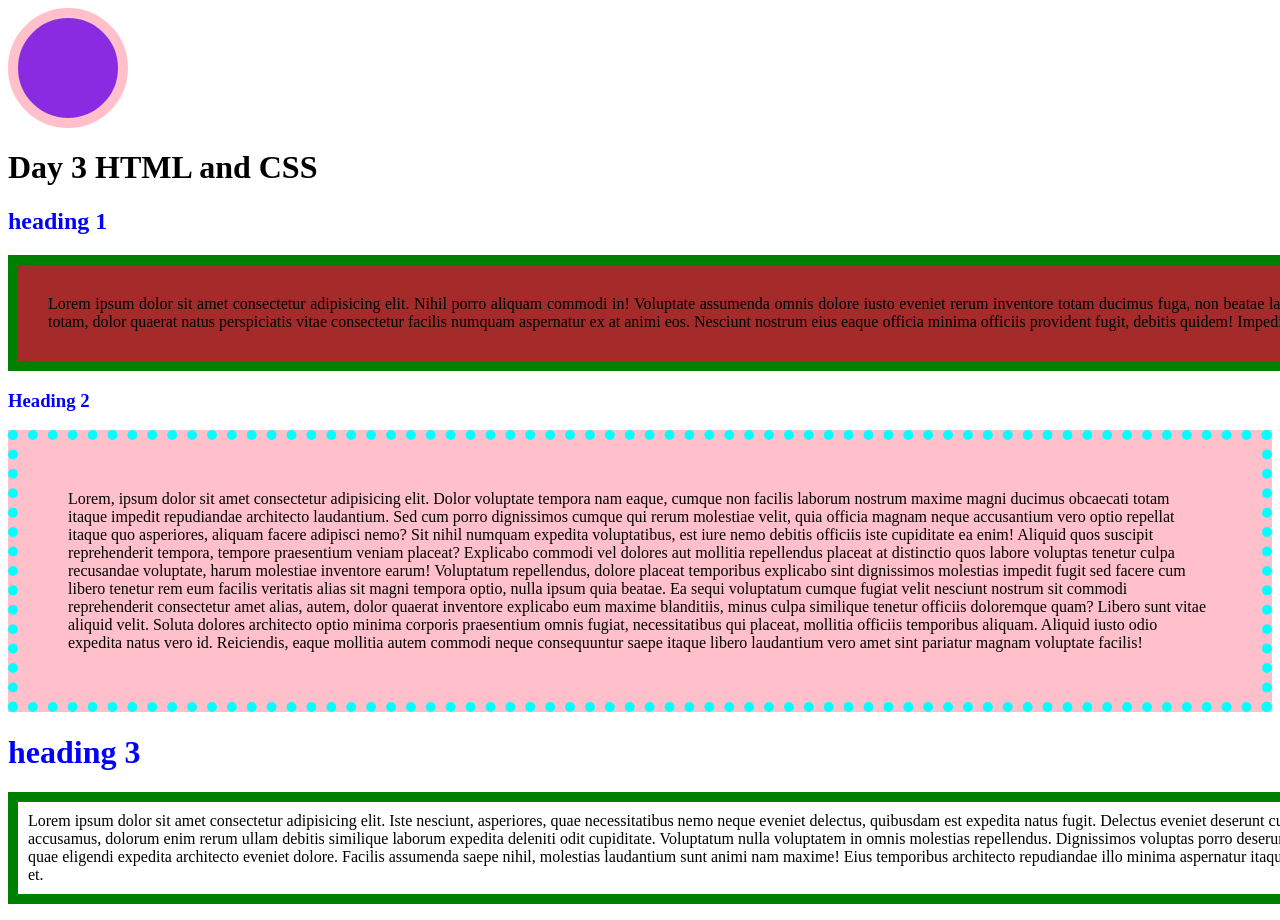
<file: 3rdday/index.html>
<!DOCTYPE html>
<html lang="en">
<head>
    <meta charset="UTF-8">
    <meta name="viewport" content="width=device-width, initial-scale=1.0">
    <title>Document</title>
    <link rel="stylesheet" href="style.css">
</head>

<body>
    <div></div>
<h1>Day 3 HTML and CSS</h1>
    <h2 class="heading">heading 1</h2>
<p class="paragraph">Lorem ipsum dolor sit amet consectetur adipisicing elit. Nihil porro aliquam commodi in! Voluptate assumenda omnis dolore iusto eveniet rerum inventore totam ducimus fuga, non beatae laboriosam molestiae voluptates in velit dignissimos commodi unde dicta quasi dolorum, ea quibusdam blanditiis atque. Illum hic nam repellendus inventore corporis. Neque eveniet labore ratione atque totam, dolor quaerat natus perspiciatis vitae consectetur facilis numquam aspernatur ex at animi eos. Nesciunt nostrum eius eaque officia minima officiis provident fugit, debitis quidem! Impedit praesentium totam consequatur repudiandae rerum! Itaque facilis, porro amet deserunt harum quo sequi nisi, consectetur culpa ex corrupti maxime in minima velit.</p>
<h3 class="heading2"><b>Heading 2</b></h3>
<p class="paragraph2">Lorem, ipsum dolor sit amet consectetur adipisicing elit. Dolor voluptate tempora nam eaque, cumque non facilis laborum nostrum maxime magni ducimus obcaecati totam itaque impedit repudiandae architecto laudantium. Sed cum porro dignissimos cumque qui rerum molestiae velit, quia officia magnam neque accusantium vero optio repellat itaque quo asperiores, aliquam facere adipisci nemo? Sit nihil numquam expedita voluptatibus, est iure nemo debitis officiis iste cupiditate ea enim! Aliquid quos suscipit reprehenderit tempora, tempore praesentium veniam placeat? Explicabo commodi vel dolores aut mollitia repellendus placeat at distinctio quos labore voluptas tenetur culpa recusandae voluptate, harum molestiae inventore earum! Voluptatum repellendus, dolore placeat temporibus explicabo sint dignissimos molestias impedit fugit sed facere cum libero tenetur rem eum facilis veritatis alias sit magni tempora optio, nulla ipsum quia beatae. Ea sequi voluptatum cumque fugiat velit nesciunt nostrum sit commodi reprehenderit consectetur amet alias, autem, dolor quaerat inventore explicabo eum maxime blanditiis, minus culpa similique tenetur officiis doloremque quam? Libero sunt vitae aliquid velit. Soluta dolores architecto optio minima corporis praesentium omnis fugiat, necessitatibus qui placeat, mollitia officiis temporibus aliquam. Aliquid iusto odio expedita natus vero id. Reiciendis, eaque mollitia autem commodi neque consequuntur saepe itaque libero laudantium vero amet sint pariatur magnam voluptate facilis!</p>
<h1 class="heading3">heading 3</h1>
<p class="paragraph3">Lorem ipsum dolor sit amet consectetur adipisicing elit. Iste nesciunt, asperiores, quae necessitatibus nemo neque eveniet delectus, quibusdam est expedita natus fugit. Delectus eveniet deserunt culpa? Nesciunt animi officiis quod voluptates laborum fuga rerum nam eos earum sed dolorum cumque ex neque, pariatur possimus voluptatum rem fugiat dignissimos. Ipsum soluta eaque accusamus, dolorum enim rerum ullam debitis similique laborum expedita deleniti odit cupiditate. Voluptatum nulla voluptatem in omnis molestias repellendus. Dignissimos voluptas porro deserunt temporibus suscipit! Nostrum saepe quibusdam aliquid adipisci sunt suscipit doloribus temporibus vero totam natus, quod soluta ipsam, consequatur placeat est qui quas voluptate reprehenderit ex quae eligendi expedita architecto eveniet dolore. Facilis assumenda saepe nihil, molestias laudantium sunt animi nam maxime! Eius temporibus architecto repudiandae illo minima aspernatur itaque nihil ipsam cumque qui voluptate quaerat doloremque et repellat quibusdam quam voluptatibus molestiae unde, similique dolor, suscipit explicabo, nulla soluta a! Id iste voluptatum quas molestiae et.</p>
</body>
</html>
</file>
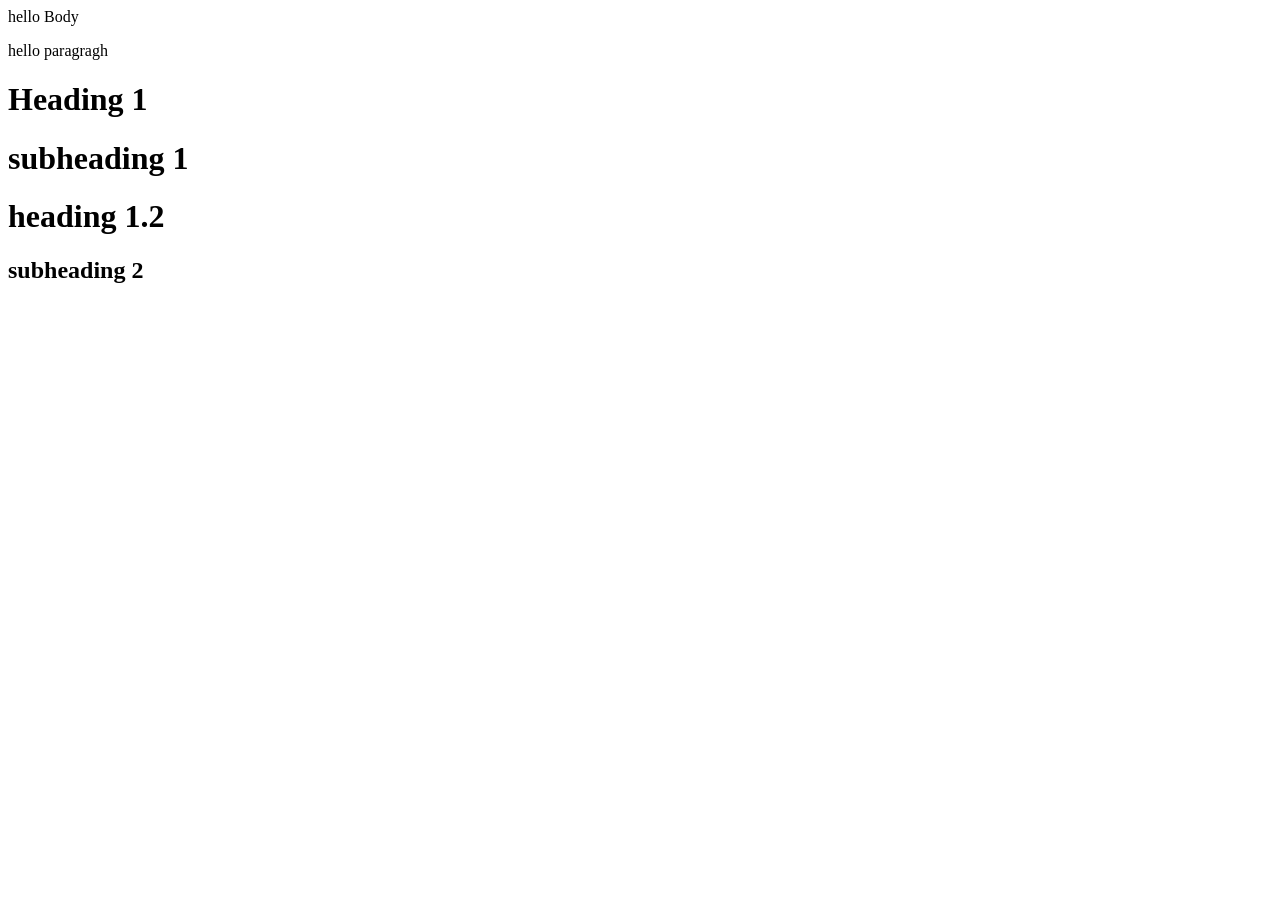
<file: day1/index.html>
<html>
    <head>
        <title>
            Title of webpage
        </title>
    </head>
        <body>
            hello Body
            <p>
                hello paragragh
            </p>
            <h1>
                Heading 1
                <h1>
                    subheading 1
                </h1>
            </h1>
            <h1>
                heading 1.2
                <h2>
                    subheading 2
                </h2>
            </h1>
        </body>
</html>
</file>
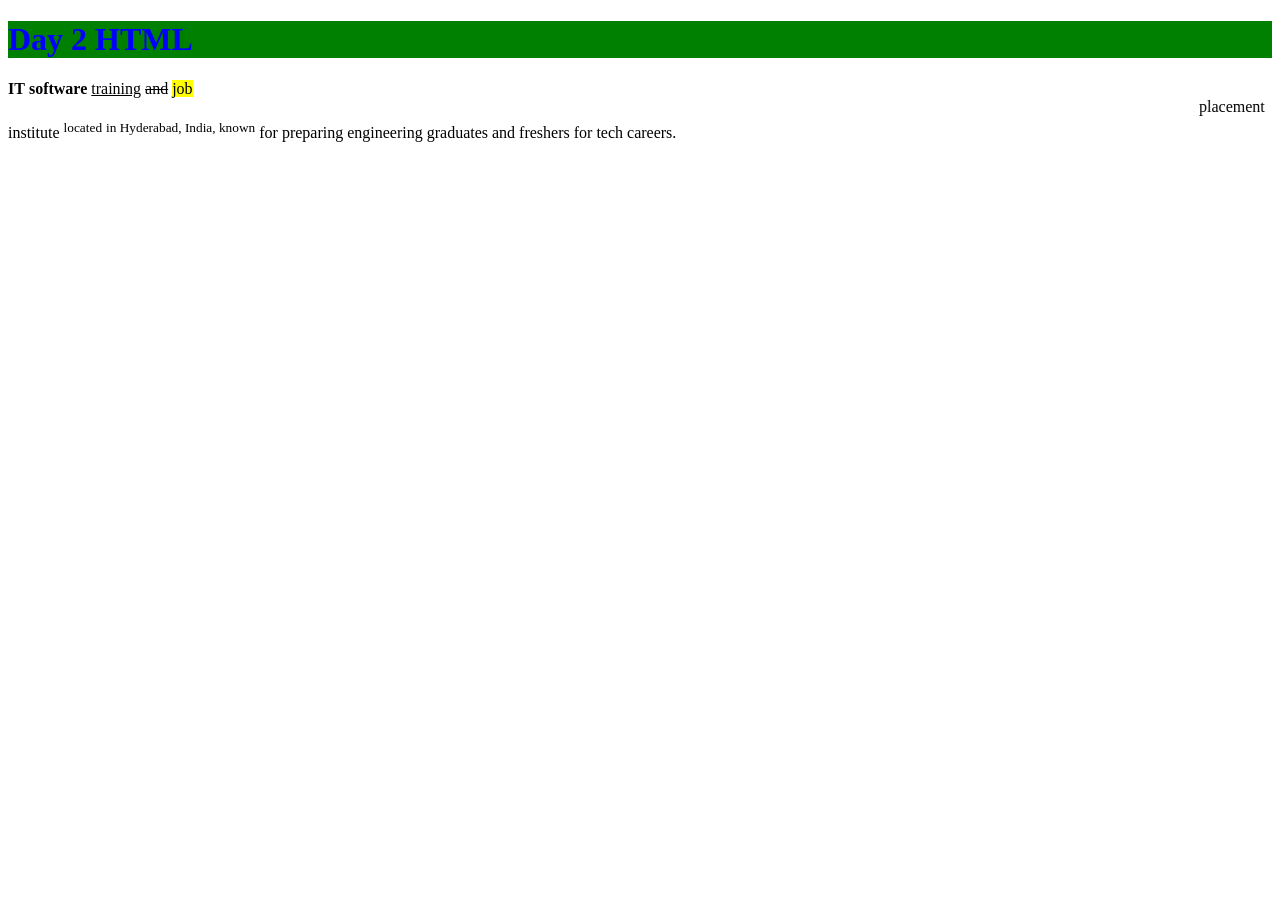
<file: day2/index.html>
<!DOCTYPE html>
<html lang="en">
<head>
    <meta charset="UTF-8">
    <meta name="viewport" content="width=device-width, initial-scale=1.0">
    <title>CVCorp</title>
    <link rel="stylesheet" href="style.css">
</head>
<body>
    <h1 class ="heading">Day 2 HTML </h1>
    <p>  <b>IT</b> <b>software</b> <u>training</u> <s>and</s> <mark>job</mark> <marquee>placement </marquee>institute
         <sup>located</sup> <sup>in Hyderabad, India, known</sup> for preparing engineering graduates and freshers for tech careers.</p>
         <!--tag attribute="value"content-->
</body>
</html>
</file>
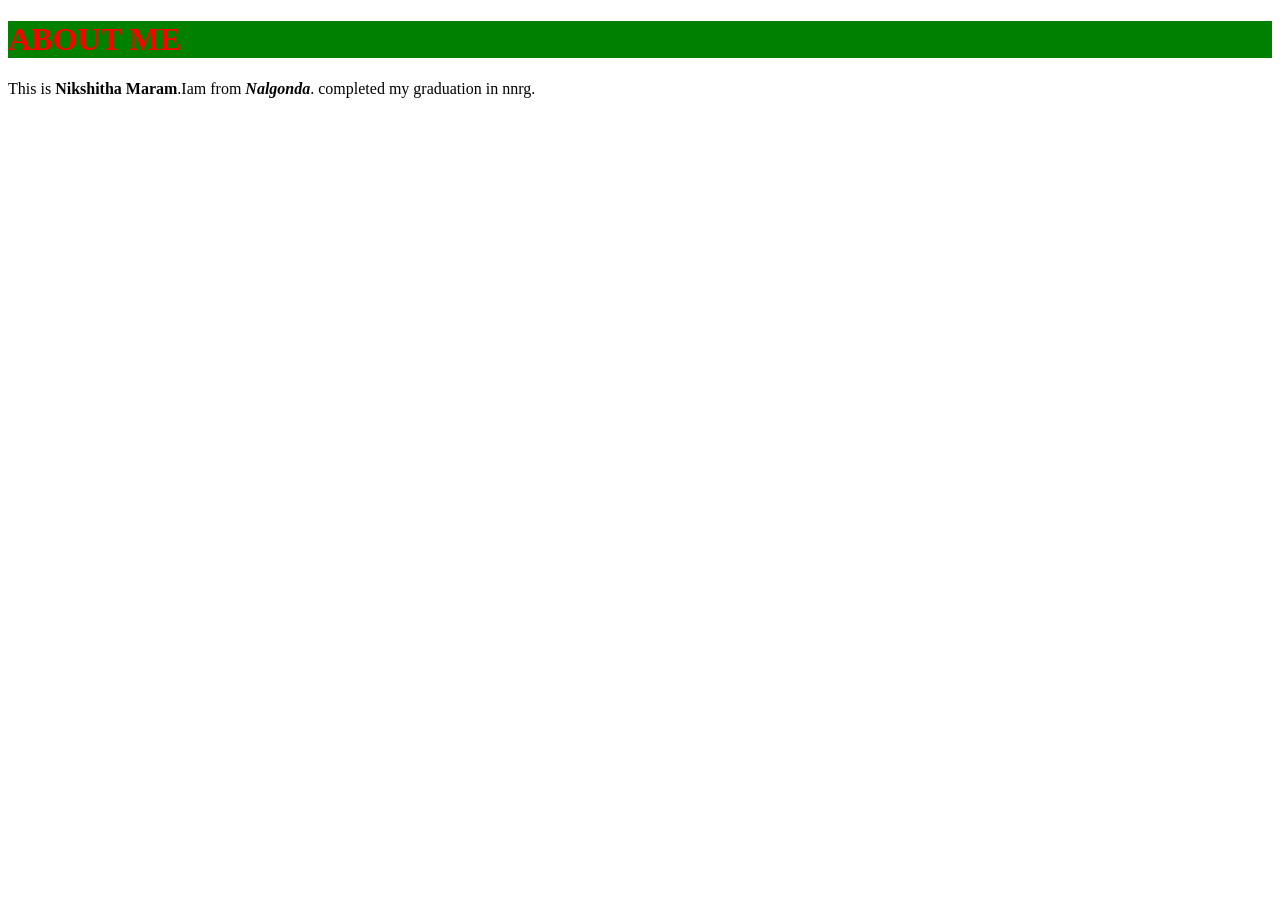
<file: day2practice/index.html>
<!DOCTYPE html>
<html lang="en">
<head>
    <meta charset="UTF-8">
    <meta name="viewport" content="width=device-width, initial-scale=1.0">
    <title>wedpage</title>
    <link rel="stylesheet" href="style.css">
</head>
<h1>ABOUT ME</h1>
<body>
    <p>This is <b>Nikshitha Maram</b>.Iam from <i><b>Nalgonda</b></i>. completed my graduation in nnrg.</p>
</body>
</html>
</file>
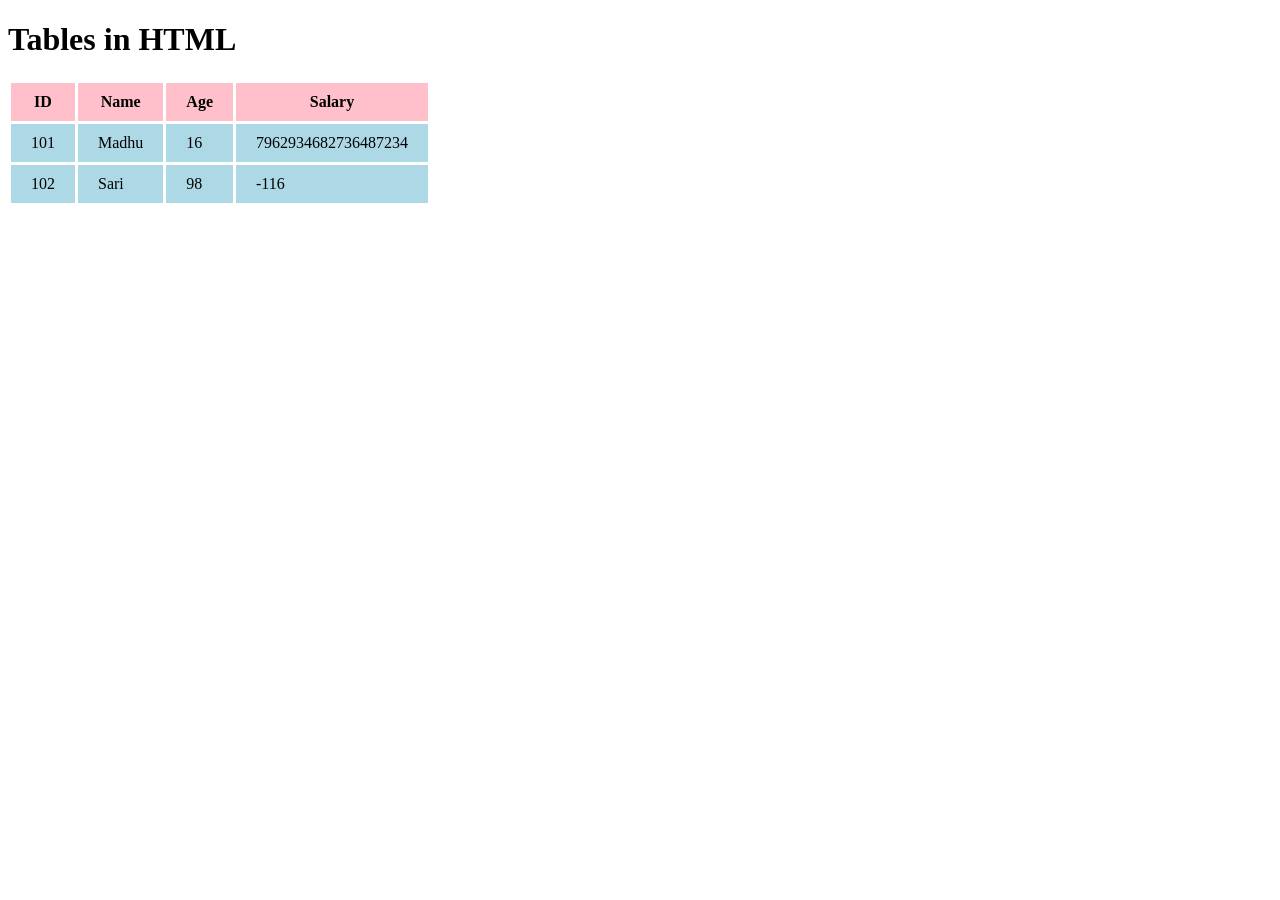
<file: day5/index.html>
<!DOCTYPE html>
<html lang="en">
<head>
    <meta charset="UTF-8">
    <meta name="viewport" content="width=device-width, initial-scale=1.0">
    <title>Document</title>
    <link rel="stylesheet" href="style.css">
</head>
<body>

    <h1>Tables in HTML</h1>

    <table>
        <tr>
            <th>ID</th>
            <th>Name</th>
            <th>Age</th>
            <th>Salary</th>
        </tr>
        <tr>
            <td>101</td>
            <td>Madhu</td>
            <td>16</td>
            <td>7962934682736487234</td>
        </tr>
        <tr>
            <td>102</td>
            <td>Sari</td>
            <td>98</td>
            <td>-116</td>
        </tr>
    </table>

    <!-- 
        ID Name Age
        -- ---- --
        -- ---- --
        -- ---- --
        -- ---- --
    -->
    
</body>
</html>
</file>
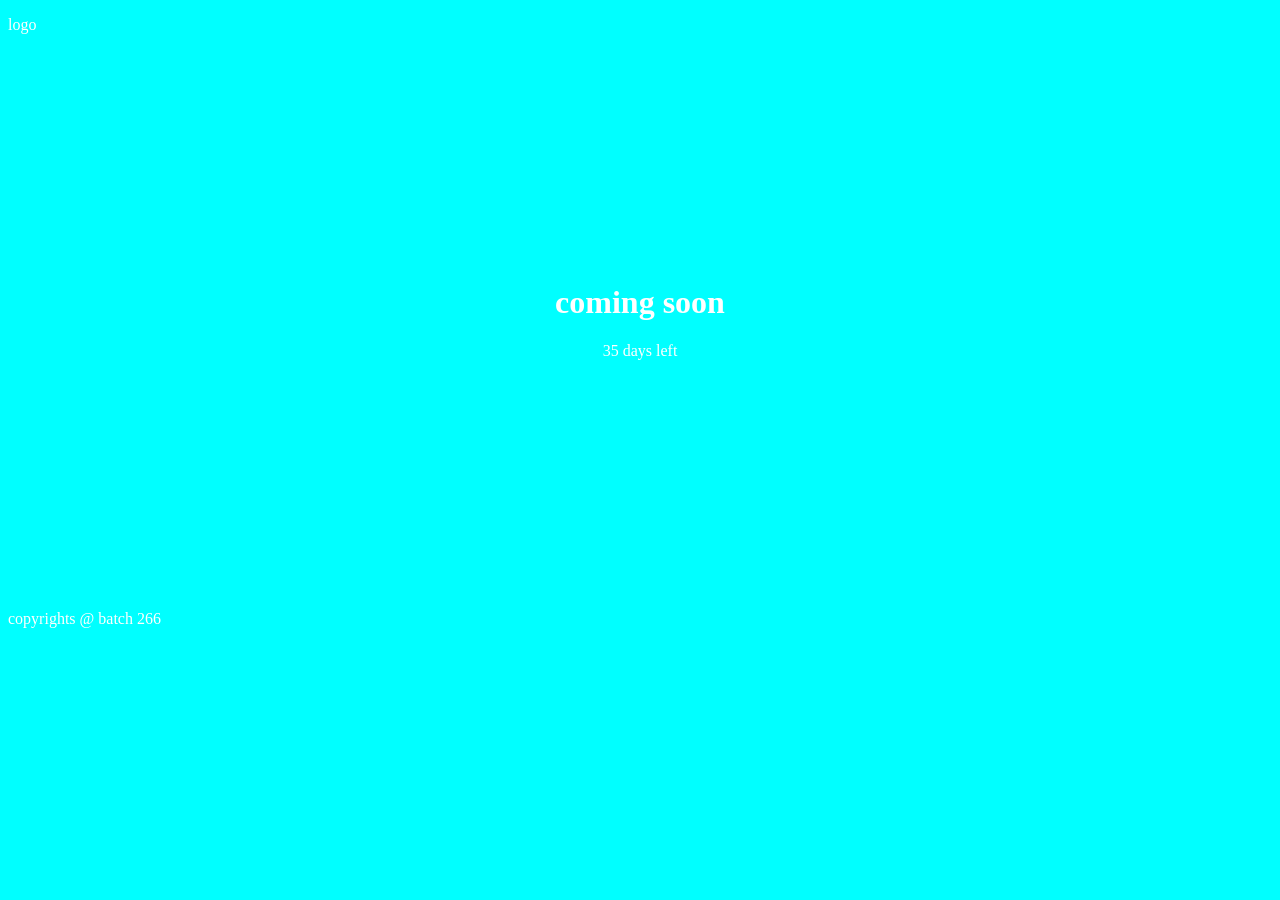
<file: day6/index.html>
<!DOCTYPE html>
<html lang="en">
<head>
    <meta charset="UTF-8">
    <meta name="viewport" content="width=device-width, initial-scale=1.0">
    <title>Document</title>
    <link rel="stylesheet" href="style.css">
</head>
<body>

    <p>logo</p>

    <h1>coming soon</h1>

    <p class="days">35 days left</p>

    <p class="copy">copyrights @ batch 266</p>
    
</body>
</html>
</file>
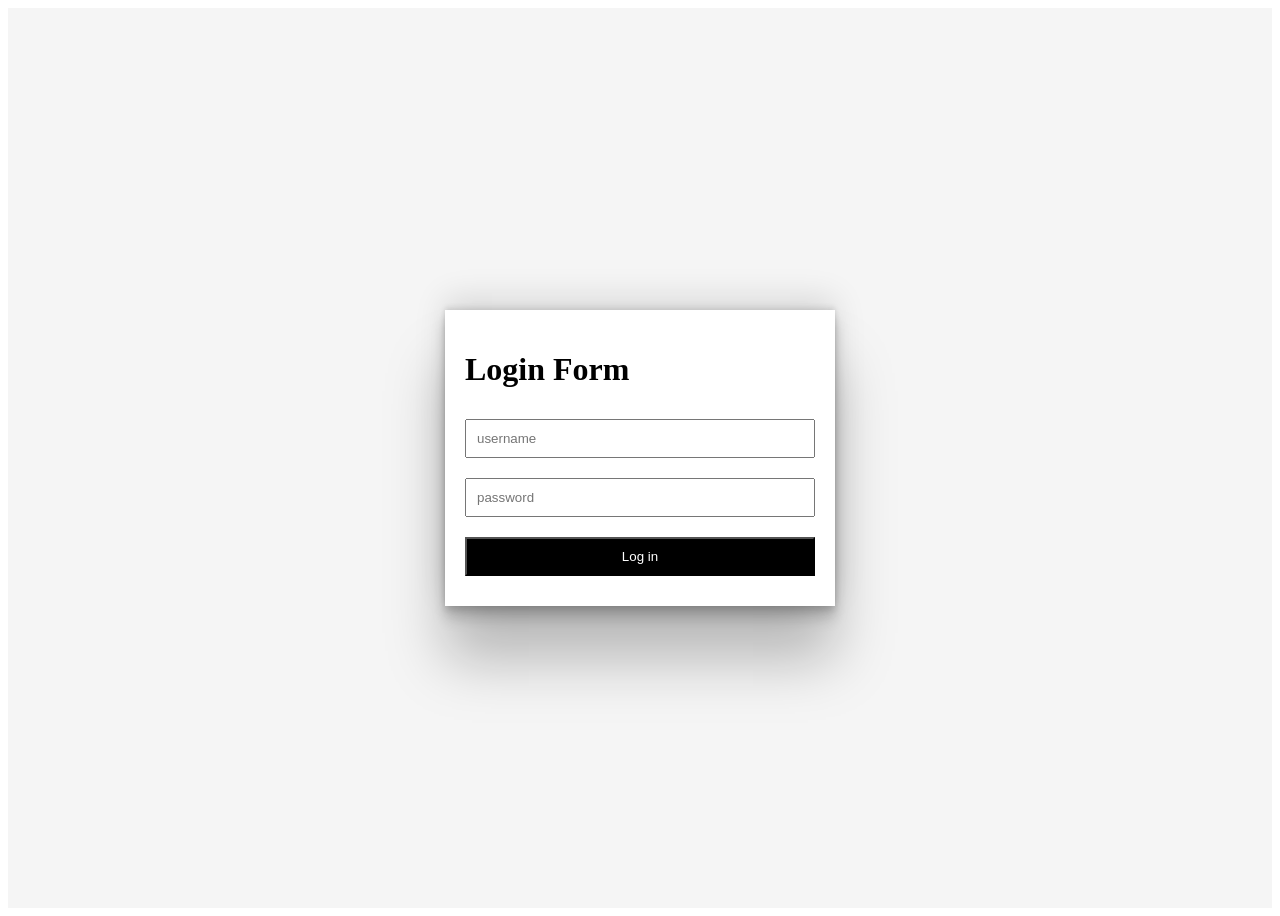
<file: day7/index.html>
<!DOCTYPE html>
<html lang="en">
<head>
    <meta charset="UTF-8">
    <meta name="viewport" content="width=device-width, initial-scale=1.0">
    <title>Document</title>
    <link rel="stylesheet" href="style.css">
</head>
<body>
    
    <div class="form-container">
        <form>
            <h1>Login Form</h1>
    
            <input type="text" placeholder="username">
            <input type="password" placeholder="password">
            <input type="submit" value="Log in">
        </form>
    </div>

</body>
</html>
</file>
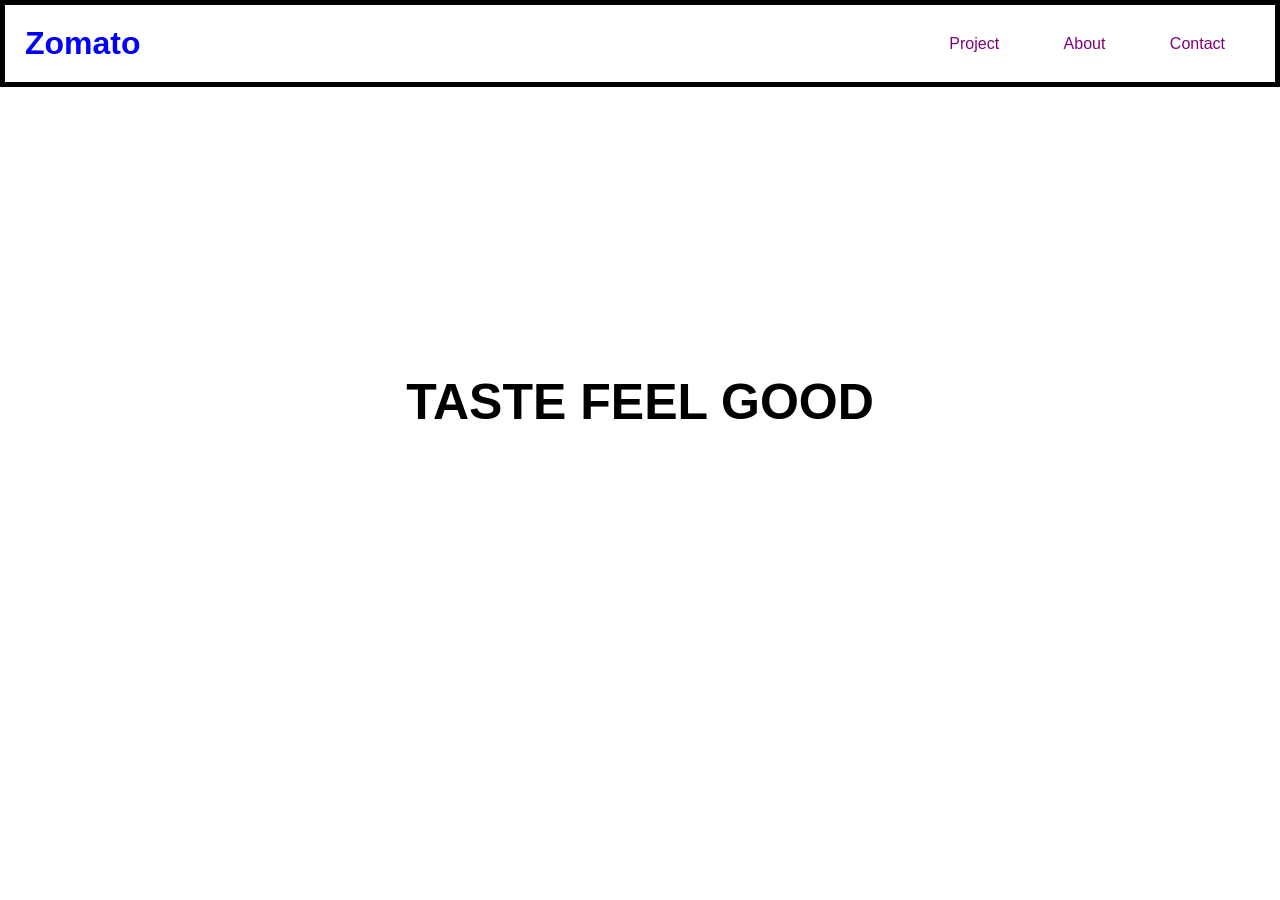
<file: day8/index.html>
<!DOCTYPE html>
<html lang="en">
<head>
    <meta charset="UTF-8">
    <meta name="viewport" content="width=device-width, initial-scale=1.0">
    <title>Document</title>
    <link rel="stylesheet" href="style.css ">
</head>
<body>
    <div class="navbar">
        <h1>Zomato</h1>
        <div>
            <a href="">Project</a>
            <a href="">About</a>
            <a href="">Contact</a>
        </div>
    </div>
    <div class="hero">
        <h1>
            TASTE FEEL GOOD
        </h1>
    </div>
</body>
</html>
</file>
<file: 3rdday/style.css>
.heading{
    color:blue;
}
.heading2
{

    color:blue;
}
.heading3
{
    color:blue;
}
.paragraph2
{
border-style:dotted;
border-width:10px;
border-color:aqua;
padding:50px;
margin-top: 10px;
background-color:pink;
}
.paragraph3
{
    border:10px solid green;
    padding:10px;
    border-width:10px;
    width:200%;

}
.paragraph
{
    border-style: solid;
    border-color:green;
    border-width:10px;
    width: 200%;
    text-align:justify;

    padding:30px;
    margin-top:10px;
    background-color: brown;


}
div
{
    border:10px solid pink;
    border-radius:50%;
    width:100px;
    height:100px;
    background-color:blueviolet;
}
</file>
<file: day2/style.css>
.heading
{
    color:blue;
}
h1{
    color:red;
    background-color: green;
}
</file>
<file: day2practice/style.css>
h1
{
    color:red;
    background-color: green;
}
.heading
{
    color:blue;
}
</file>
<file: day5/style.css>
table,
table th,
table td {
    border: 3px solid white;
    border-collapse: collapse;

    padding: 10px 20px;
}

table th {
    background-color: pink;
}

table td {
    background-color: lightblue;
}
</file>
<file: day6/style.css>
h1 {
    text-align: center;
    margin-top: 250px;
}

.days {
    text-align: center;
}

.copy {
    margin-top: 250px;
}
body {
    background-color: aqua;
    background-image: url('https://www.w3schools.com/w3images/forestbridge.jpg');
    background-repeat: no-repeat;
    background-size: cover;

    /* background: #000 url("https://www.w3schools.com/w3images/forestbridge.jpg") no-repeat center/cover; */

    color: white;
}
</file>
<file: day7/style.css>
.form-container {
    height: 100vh;

    display: flex;
    align-items: center;
    justify-content: center;

    background-color: whitesmoke;
}

form {
    padding: 20px;
    width: 350px;
    background-color: white;

    box-shadow: rgba(0, 0, 0, 0.25) 0px 54px 55px, rgba(0, 0, 0, 0.12) 0px -12px 30px, rgba(0, 0, 0, 0.12) 0px 4px 6px, rgba(0, 0, 0, 0.17) 0px 12px 13px, rgba(0, 0, 0, 0.09) 0px -3px 5px;
}

form input {
    width: 100%;
    box-sizing: border-box;

    margin: 10px 0;
    padding: 10px;
}

form input[type="submit"] {
    background-color: black;
    color: white;
}
</file>
<file: day8/style.css>
*
{
    margin:0;
    padding:0;
    box-sizing:border-box;
    font-family:sans-serif;

}
h1
{
    color:blue;
}
.navbar
{
    display:flex;
    align-items:center;
    justify-content:space-between;
    padding:20px;
    border:solid black 5px;
    
}
.navbar a
{
    text-decoration: none;
    color:purple;
    padding:10px 30px;
     
}
.hero
{
    display:flex;
    align-items:center;
    justify-content:center;
    height:70vh;
    background-image: url('https://res.cloudinary.com/vistaprint/images/f_auto,q_auto/v1769245709/ideas-and-advice-prod/blogadmin/types-logos-featured/types-logos-featured.jpg?_i=AA');
    background-size: cover;
}
.hero h1{
    color:black;
    font-size:50px;
}
</file>
